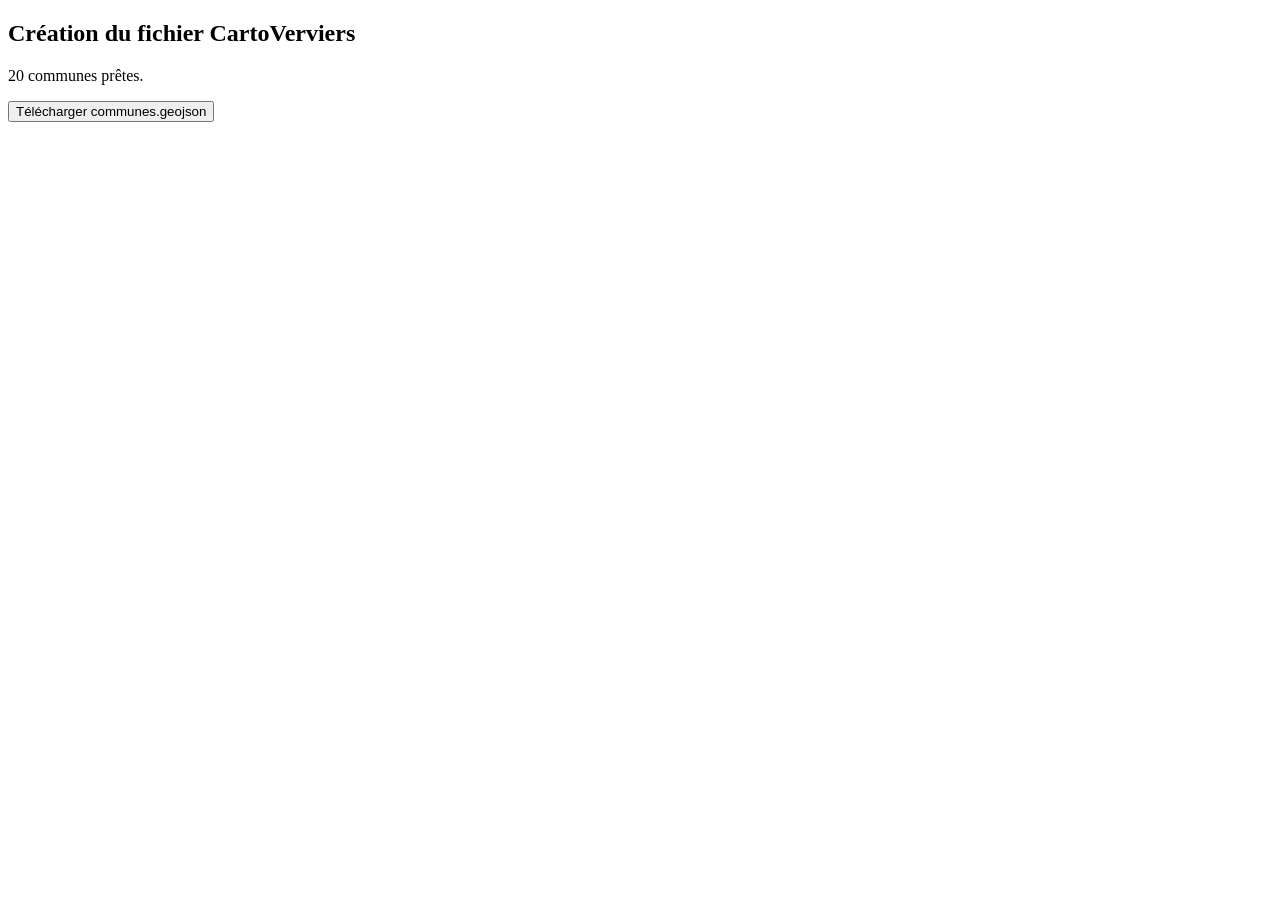
<file: filtrer_communes.html>
<!DOCTYPE html>
<html>
<head>
    <title>Créer communes.geojson</title>
</head>
<body>

<h2>Création du fichier CartoVerviers</h2>
<p id="resultat"></p>
<button id="telecharger">Télécharger communes.geojson</button>

<script>
let nouveauGeoJSON;

fetch("data/communesgemeente-belgium.geojson")
.then(response => response.json())
.then(data => {

    const communesSouhaitees = [
        "Aubel",
        "Baelen",
        "Dison",
        "Herve",
        "Jalhay",
        "Lierneux",
        "Limbourg",
        "Malmedy",
        "Olne",
        "Pepinster",
        "Plombières",
        "Spa",
        "Stavelot",
        "Stoumont",
        "Theux",
        "Thimister-Clermont",
        "Trois-Ponts",
        "Verviers",
        "Waimes",
        "Welkenraedt"
    ];

    let communesVerviers = data.features.filter(feature =>
        communesSouhaitees.includes(feature.properties.mun_name_fr[0])
    );

    nouveauGeoJSON = {
        type: "FeatureCollection",
        features: communesVerviers
    };

    document.getElementById("resultat").textContent =
        communesVerviers.length + " communes prêtes.";

});

document.getElementById("telecharger").onclick = function() {

    let fichier = new Blob(
        [JSON.stringify(nouveauGeoJSON)],
        {type: "application/json"}
    );

    let lien = document.createElement("a");
    lien.href = URL.createObjectURL(fichier);
    lien.download = "communes.geojson";
    lien.click();

};
</script>

</body>
</html>
</file>
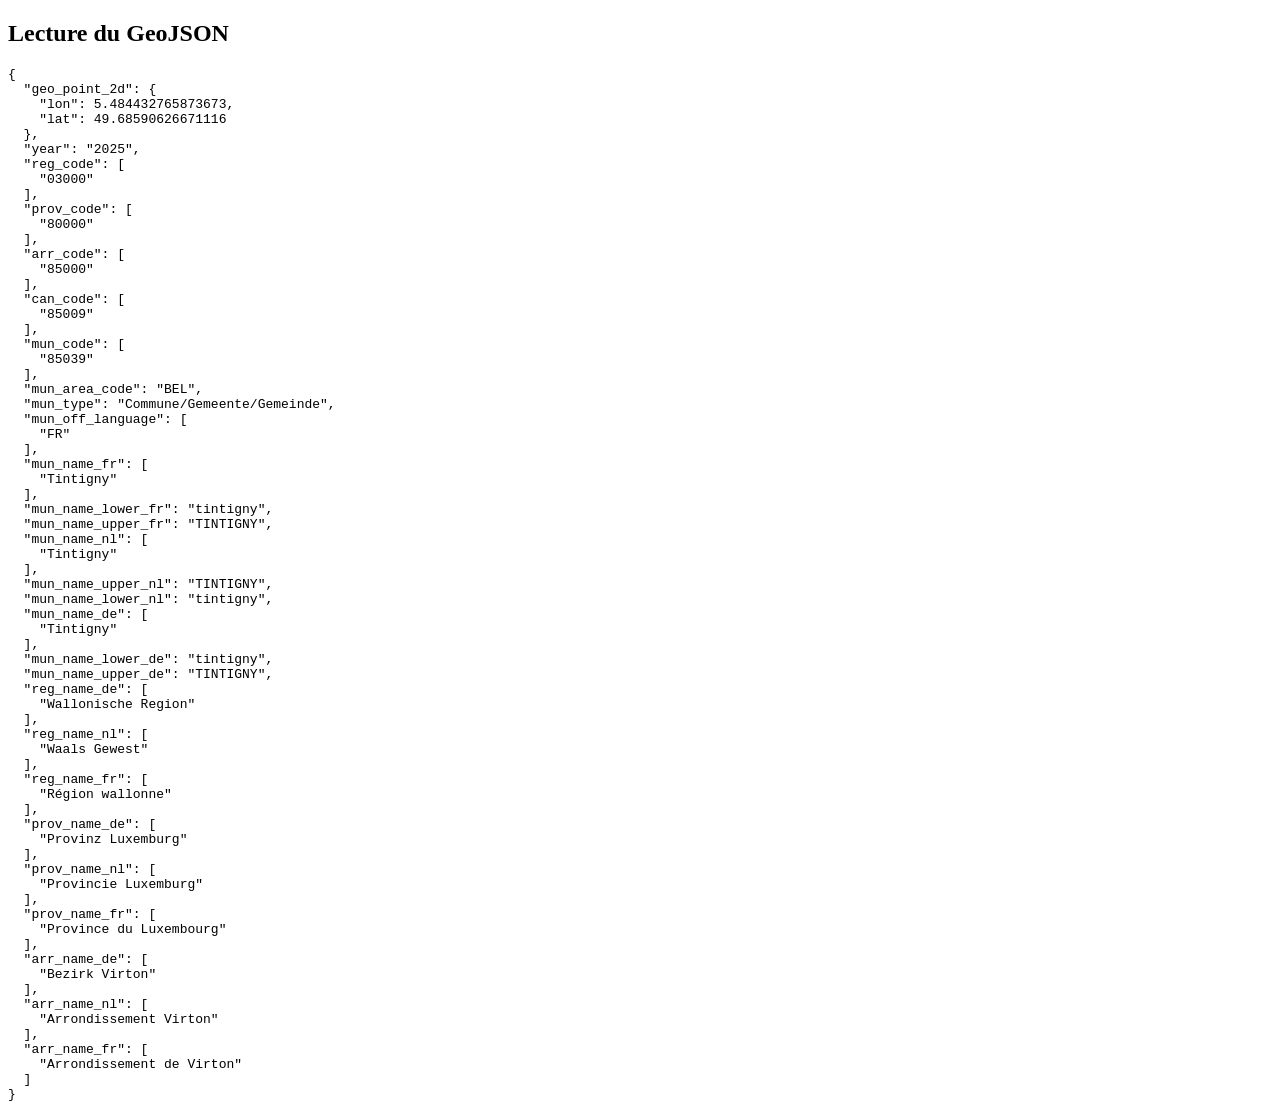
<file: data/test_geojson.html>
<!DOCTYPE html>
<html>
<head>
    <title>Test GeoJSON</title>
</head>
<body>

<h2>Lecture du GeoJSON</h2>
<pre id="resultat"></pre>

<script>
fetch("communesgemeente-belgium.geojson")
.then(response => response.json())
.then(data => {

    let premier = data.features[0];

    document.getElementById("resultat").textContent =
        JSON.stringify(premier.properties, null, 2);

})
.catch(error => {
    document.getElementById("resultat").textContent = error;
});
</script>

</body>
</html>
</file>
